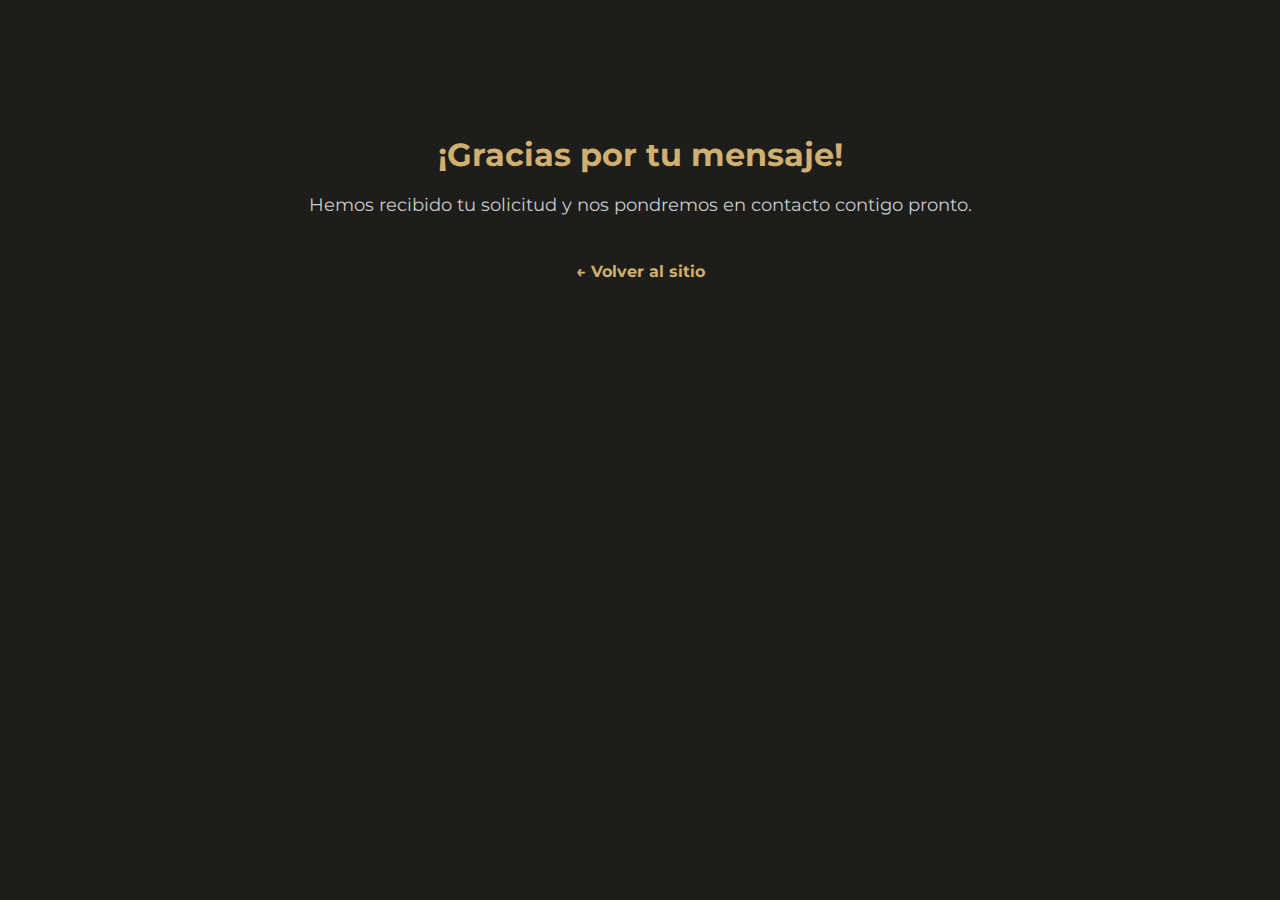
<file: gracias.html>
<!DOCTYPE html>
<html lang="es">
<head>
  <meta charset="UTF-8" />
  <meta name="viewport" content="width=device-width, initial-scale=1.0" />
  <title>Gracias por tu mensaje</title>
  <link href="https://fonts.googleapis.com/css2?family=Montserrat:wght@400;600&display=swap" rel="stylesheet">
  <style>
    body {
      background-color: #1d1d1b;
      color: #ffffff;
      font-family: 'Montserrat', sans-serif;
      text-align: center;
      padding: 100px 20px;
    }

    h2 {
      color: #d1af6e;
      font-size: 2rem;
      margin-bottom: 20px;
    }

    p {
      font-size: 1.1rem;
      color: #cccccc;
    }

    a {
      display: inline-block;
      margin-top: 30px;
      color: #d1af6e;
      text-decoration: none;
      font-weight: bold;
    }

    a:hover {
      text-decoration: underline;
    }
  </style>
</head>
<body>
  <h2>¡Gracias por tu mensaje!</h2>
  <p>Hemos recibido tu solicitud y nos pondremos en contacto contigo pronto.</p>
  <a href="index.html">← Volver al sitio</a>
</body>
</html>
</file>
